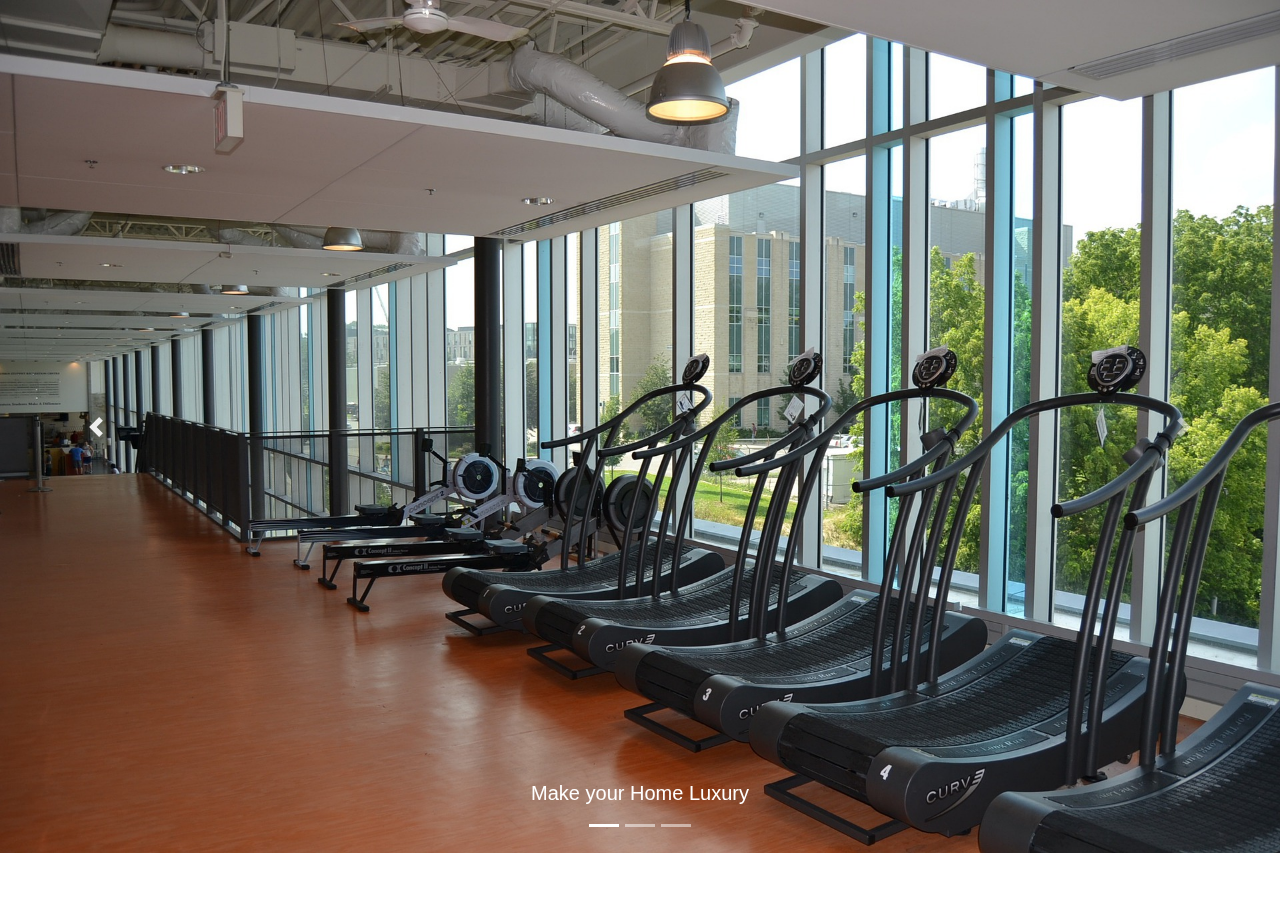
<file: images/main.html>
<!DOCTYPE html>
<html lang="en">
<head>
    <meta charset="UTF-8">
    <meta http-equiv="X-UA-Compatible" content="IE=edge">
    <meta name="viewport" content="width=device-width, initial-scale=1.0">
    <title>Document</title>
    <link rel="stylesheet" href="/style.css">

    <link rel="stylesheet" href="https://stackpath.bootstrapcdn.com/bootstrap/4.3.1/css/bootstrap.min.css" integrity="sha384-ggOyR0iXCbMQv3Xipma34MD+dH/1fQ784/j6cY/iJTQUOhcWr7x9JvoRxT2MZw1T" crossorigin="anonymous">

 

</head>
<body>

      <div id="Slider">
        <div id="headerSlider" class="carousel slide" data-bs-ride="carousel">
  <ol class="carousel-indicators">
    <li data-target="#headerSlider" data-slide-to="0" class="active"></li>
    <li data-target="#headerSlider" data-slide-to="1"></li>
    <li data-target="#headerSlider" data-slide-to="2"></li>
    </ol>
  <div class="carousel-inner">
    <div class="carousel-item active">
       <img class="d-block img-fluid" src="img1.jpg"alt="First Slide">
       <div class="carousel-caption">
              <h5>Make your Home Luxury</h5>
        </div>
    </div>
    <div class="carousel-item">
      <img class="d-block img-fluid" src="img2.jpg"alt="Second Slide">
      <div class="carousel-caption">
        <h5></h5>
      </div>
    </div>
    <div class="carousel-item">
      <img class="d-block img-fluid"  src="img3.jpg"alt="Third Slide">
      <div class="carousel-caption">
        <h5></h5>
      </div>
   </div>
    <a class="carousel-control-prev" href="#headerSlider" role="button" data-slide="prev">
      <span class="carousel-control-prev-icon" aria-hidden="true"></span>
      <span class="sr-only">Previous</span>
    </a>
    <a class="carousel-control-next" href="#headerSlider" role="button" data-slide="next">
      <span class="carousel-control-next-icon" aria-hidden="true"></span>
      <span class="sr-only">Next</span>
    </a>
  </div>

      <script src="https://code.jquery.com/jquery-3.3.1.slim.min.js" integrity="sha384-q8i/X+965DzO0rT7abK41JStQIAqVgRVzpbzo5smXKp4YfRvH+8abtTE1Pi6jizo" crossorigin="anonymous"></script>
      <script src="https://cdnjs.cloudflare.com/ajax/libs/popper.js/1.14.7/umd/popper.min.js" integrity="sha384-UO2eT0CpHqdSJQ6hJty5KVphtPhzWj9WO1clHTMGa3JDZwrnQq4sF86dIHNDz0W1" crossorigin="anonymous"></script>
      <script src="https://stackpath.bootstrapcdn.com/bootstrap/4.3.1/js/bootstrap.min.js" integrity="sha384-JjSmVgyd0p3pXB1rRibZUAYoIIy6OrQ6VrjIEaFf/nJGzIxFDsf4x0xIM+B07jRM" crossorigin="anonymous"></script>
      <script src="https://code.jquery.com/jquery-3.6.1.js" integrity="sha256-3zlB5s2uwoUzrXK3BT7AX3FyvojsraNFxCc2vC/7pNI=" crossorigin="anonymous"></script>
      <script src="https://cdnjs.cloudflare.com/ajax/libs/OwlCarousel2/2.3.4/owl.carousel.min.js" integrity="sha512-bPs7Ae6pVvhOSiIcyUClR7/q2OAsRiovw4vAkX+zJbw3ShAeeqezq50RIIcIURq7Oa20rW2n2q+fyXBNcU9lrw==" crossorigin="anonymous" referrerpolicy="no-referrer"></script>


    </body>
</html>
</file>
<file: style.css>
<!DOCTYPE html>
<html lang="en">
<head>
    <meta charset="UTF-8">
    <meta name="viewport" content="width=device-width, initial-scale=1.0">
    <title>Fitness Website | Responsive Layout</title>
    <link href="https://fonts.googleapis.com/css2?family=Exo:ital,wght@1,600;1,700&display=swap" rel="stylesheet">
    <link href="https://fonts.googleapis.com/css2?family=Lobster&display=swap" rel="stylesheet">
    <link rel="stylesheet" href="https://maxcdn.bootstrapcdn.com/bootstrap/4.5.2/css/bootstrap.min.css">
    <link rel="stylesheet" href="https://cdnjs.cloudflare.com/ajax/libs/font-awesome/6.2.0/css/all.min.css">
    <link href="https://fonts.googleapis.com/css2?family=Montserrat:wght@400;500&display=swap" rel="stylesheet">
    <link href="https://cdnjs.cloudflare.com/ajax/libs/OwlCarousel2/2.3.4/assets/owl.carousel.css" rel="stylesheet">
    <link href="https://cdnjs.cloudflare.com/ajax/libs/OwlCarousel2/2.3.4/assets/owl.theme.default.css" rel="stylesheet">
    <link rel="stylesheet" href="https://cdnjs.cloudflare.com/ajax/libs/twitter-bootstrap/5.1.3/css/bootstrap.min.css">
    <link rel="stylesheet" type="text/css" href="https://cdnjs.cloudflare.com/ajax/libs/fancybox/3.5.7/jquery.fancybox.css">
    <link rel="stylesheet" href="/style.css">
</head>
<body>
    <!-- Header & Navbar -->
    <header>
        <a href="#" class="brand"><img src="images/pic1.png" alt="Fitness Logo"></a>
        
        <!-- Hamburger Menu Button -->
        <div class="menu-toggle">
            <i class="fas fa-bars"></i>
        </div>
        
        <div class="menu">
            <div class="close-btn">
                <i class="fas fa-times"></i>
            </div>
            <a href="#">Home</a>
            <a href="#">Services</a>
            <a href="#">About</a>
            <a href="#">Blog</a>
            <a href="#">Contact</a>
        </div>
    </header>

    <!-- Hero Slider Section -->
    <div id="wrapper">
        <div class="owl-carousel" id="slider-area">
            <div style="background-image: url(images/img11.jpg)"></div>
            <div style="background-image: url(images/img3.jpg)"></div>
            <div style="background-image: url(images/img10.jpg)"></div>
            <div style="background-image: url(images/img6.jpg)"></div>
        </div>

        <div class="slider-text">
            <h2>Get Fit Your <span>Life</span></h2>
            <p>Lorem ipsum dolor sit amet, consectetur adipisicing elit. Iusto, beatae.</p>
            <button class="btn-join" style="--clr:#1e9bff"><span>Join Now</span></button>
        </div>
    </div>

    <!-- Gallery Section -->
    <section class="gallery-section">
        <div class="container">
            <h2 class="section-title">Our <span>Gallery</span></h2>
            <div class="row">
                <div class="col-sm-6 col-md-4">
                    <div class="gallery-item">
                        <a href="images/img5.jpg" class="fancybox" data-fancybox="gallery1">
                            <img src="images/img5.jpg" alt="Gallery Image 1">
                        </a>
                    </div>
                </div>
                <div class="col-sm-6 col-md-4">
                    <div class="gallery-item">
                        <a href="images/img6.jpg" class="fancybox" data-fancybox="gallery1">
                            <img src="images/img6.jpg" alt="Gallery Image 2">
                        </a>
                    </div>
                </div>
                <div class="col-sm-6 col-md-4">
                    <div class="gallery-item">
                        <a href="images/img7.jpg" class="fancybox" data-fancybox="gallery1">
                            <img src="images/img7.jpg" alt="Gallery Image 3">
                        </a>
                    </div>
                </div>
                <div class="col-sm-6 col-md-4">
                    <div class="gallery-item">
                        <a href="images/img8.jpg" class="fancybox" data-fancybox="gallery1">
                            <img src="images/img8.jpg" alt="Gallery Image 4">
                        </a>
                    </div>
                </div>
                <div class="col-sm-6 col-md-4">
                    <div class="gallery-item">
                        <a href="images/img9.jpg" class="fancybox" data-fancybox="gallery1">
                            <img src="images/img9.jpg" alt="Gallery Image 5">
                        </a>
                    </div>
                </div>
                <div class="col-sm-6 col-md-4">
                    <div class="gallery-item">
                        <a href="images/img10.jpg" class="fancybox" data-fancybox="gallery1">
                            <img src="images/img10.jpg" alt="Gallery Image 6">
                        </a>
                    </div>
                </div>
            </div>
        </div>
    </section>

    <!-- Pricing Section -->
    <section class="pricing-section">
        <div class="container">
            <h2 class="section-title">Our <span>Packages</span></h2>
            <div class="row">
                <div class="col-lg-4">
                    <div class="single-pricing">
                        <div class="deal-type">standard</div>
                        <div class="deal-amount">
                            <div class="price">
                                <span class="money"><sup>$</sup>19</span>
                            </div>
                            <h4>/Year</h4>
                        </div>
                        <ul class="single-deal">
                            <li>6 Days In A Week</li>
                            <li>Personal Training</li>
                            <li style="opacity: 40%;">01 Sweatshirt</li>
                            <li style="opacity: 40%;">Whey Protien & 1 Bottle</li>
                            <li style="opacity: 40%;">Access to Videos</li>
                        </ul>
                        <button class="pricing-btn">Purchase Now</button>
                    </div>
                </div>
                <div class="col-lg-4">
                    <div class="single-pricing">
                        <div class="deal-type">Business</div>
                        <div class="deal-amount">
                            <div class="price">
                                <span class="money"><sup>$</sup>29</span>
                            </div>
                            <h4>/Year</h4>
                        </div>
                        <ul class="single-deal">
                            <li>6 Days In A Week</li>
                            <li>Personal Training</li>
                            <li>01 Sweatshirt</li>
                            <li style="opacity: 40%;">Whey Protien & 1 Bottle</li>
                            <li style="opacity: 40%;">Access to Videos</li>
                        </ul>
                        <button class="pricing-btn">Purchase Now</button>
                    </div>
                </div>
                <div class="col-lg-4">
                    <div class="single-pricing">
                        <div class="deal-type">premium</div>
                        <div class="deal-amount">
                            <div class="price">
                                <span class="money"><sup>$</sup>39</span>
                            </div>
                            <h4>/Year</h4>
                        </div>
                        <ul class="single-deal">
                            <li>6 Days In A Week</li>
                            <li>Personal Training</li>
                            <li>01 Sweatshirt</li>
                            <li>Whey Protien & 1 Bottle</li>
                            <li>Access to Videos</li>
                        </ul>
                        <button class="pricing-btn">Purchase Now</button>
                    </div>
                </div>
            </div>
        </div>
    </section>

    <!-- BMI Calculator Section -->
    <section class="bmi-section">
        <div class="container">
            <h2 class="section-title">BMI <span>Calculator</span></h2>
            <div id="bmi-container">
                <div id="calculator">
                    <h2>Calculate</h2>
                    <input type="text" id="weight" placeholder="Weight in KG">
                    <input type="text" id="height" placeholder="Height in CM">
                    <input type="submit" value="Calculate" id="calculate">
                    <div id="yourBMI">Your BMI Is: <span>00</span></div>
                </div>
                <div id="guide">
                    <h2>GUIDE</h2>
                    <ul>
                        <li>Under Weight = Less Than 18.5 BMI</li>
                        <li>Normal Weight = 18.5 To 24.9 BMI</li>
                        <li>Over Weight = 25 To 29.9 BMI</li>
                        <li>Obesity = 30 or Greater BMI</li>
                    </ul>
                </div>
            </div>
        </div>
    </section>

    <!-- Contact Section -->
    <section class="contact-section">
        <div class="container">
            <h2 class="section-title">Contact <span>Us</span></h2>
            <div class="row">
                <div class="col-md-6">
                    <div class="contact-form">
                        <div class="form-group">
                            <input type="text" name="name" class="form-control" placeholder="Enter your name">
                        </div>
                        <div class="form-group">
                            <input type="email" name="email" class="form-control" placeholder="Enter your email">
                            <small class="form-text">We'll never share your email with anyone else.</small>
                        </div>
                        <div class="form-group">
                            <textarea class="form-control" name="message" placeholder="Enter your message" rows="5"></textarea>
                        </div>
                        <button type="submit" class="pricing-btn">Submit</button>
                    </div>
                </div>
                <div class="col-md-6">
                    <div class="map-container">
                        <iframe width="100%" height="500" frameborder="0" scrolling="no" marginheight="0" marginwidth="0" src="https://maps.google.com/maps?width=100%&amp;height=600&amp;hl=en&amp;q=aptech%20garden+(My%20Business%20Name)&amp;t=&amp;z=14&amp;ie=UTF8&amp;iwloc=B&amp;output=embed"></iframe>
                    </div>
                </div>
            </div>
        </div>
    </section>

    <!-- Footer -->
    <footer>
        <div class="container">
            <div class="row">
                <div class="col-md-4">
                    <div class="footer-about">
                        <div class="footer-logo">
                            <img src="images/pic1.png" alt="Footer Logo">
                        </div>
                        <p>We are special Personal Training Program. Join Now Samm Fitness. Try our premium services.</p>
                        <div class="social-icons">
                            <a href="#"><i class="fab fa-facebook-f"></i></a>
                            <a href="#"><i class="fab fa-instagram"></i></a>
                            <a href="#"><i class="fab fa-youtube"></i></a>
                            <a href="#"><i class="fab fa-twitter"></i></a>
                            <a href="#"><i class="fab fa-linkedin-in"></i></a>
                        </div>
                    </div>
                </div>
                <div class="col-md-2">
                    <div class="footer-links">
                        <h3>Services</h3>
                        <ul>
                            <li><a href="#">Personal Training</a></li>
                            <li><a href="#">Group Classes</a></li>
                            <li><a href="#">Nutrition Plans</a></li>
                            <li><a href="#">Online Coaching</a></li>
                        </ul>
                    </div>
                </div>
                <div class="col-md-2">
                    <div class="footer-links">
                        <h3>Links</h3>
                        <ul>
                            <li><a href="#">About</a></li>
                            <li><a href="#">Services</a></li>
                            <li><a href="#">Our Policy</a></li>
                            <li><a href="#">Help</a></li>
                        </ul>
                    </div>
                </div>
                <div class="col-md-4">
                    <div class="footer-contact">
                        <h3>Contact</h3>
                        <p><i class="fas fa-map-marker-alt"></i> FF-42, Procube Avenue, NY, USA</p>
                        <p><i class="fas fa-phone"></i> +92 3052237725</p>
                        <p><i class="fas fa-envelope"></i> info@fitness.com</p>
                    </div>
                </div>
            </div>
            <div class="copyright">
                <p>&copy; 2025 Fitness Website. All Rights Reserved.</p>
                    <p>Designed by <a href="#">Abdul Samad💖</a></p>
            </div>
        </div>
    </footer>

    <!-- Scripts -->
    <script src="https://ajax.googleapis.com/ajax/libs/jquery/3.5.1/jquery.min.js"></script>
    <script src="https://cdnjs.cloudflare.com/ajax/libs/OwlCarousel2/2.3.4/owl.carousel.min.js"></script>
    <script src="https://cdnjs.cloudflare.com/ajax/libs/fancybox/3.5.7/jquery.fancybox.min.js"></script>
    <script src="script.js"></script>
</body>
</html>


<style>
    /* Base Styles */
body {
    margin: 0;
    padding: 0;
    background-color: hsl(180, 12%, 26%);
    font-family: 'Montserrat', sans-serif;
}

/* Header & Navbar */
header {
    z-index: 999;
    position: fixed;
    top: 0;
    left: 0;
    width: 100%;
    display: flex;
    justify-content: space-between;
    align-items: center;
    padding: 20px 10px;
    transition: 0.6s;
    background: rgba(0, 0, 0, 0.3);
}

header.sticky {
    background: #1483D5;
    padding: 15px 15px;
}

header .brand img {
    width: 200px;
}

.menu-toggle {
    display: none;
    cursor: pointer;
    font-size: 25px;
    color: white;
    z-index: 1000;
}

.close-btn {
    display: none;
    position: absolute;
    top: 20px;
    right: 20px;
    font-size: 25px;
    color: white;
    cursor: pointer;
}

.menu {
    display: flex;
    align-items: center;
}

.menu a {
    color: #fff;
    font-size: 18px;
    font-weight: 500;
    text-decoration: none;
    margin: 0 20px;
    padding: 5px 10px;
    border-radius: 20px;
    transition: all 0.3s;
}

.menu a:hover {
    color: #000;
    background: #fff;
}

/* Slider Section */
#wrapper {
    height: 100vh;
    position: relative;
}

#slider-area {
    position: absolute;
    height: 100vh;
    width: 100%;
    top: 0;
    left: 0;
    z-index: -1;
}

#slider-area::after {
    content: '';
    position: absolute;
    top: 0;
    left: 0;
    width: 100%;
    height: 100%;
    background: rgba(0, 0, 0, 0.5);
}

#slider-area .owl-item div {
    height: 100vh;
    width: 100%;
    background-repeat: no-repeat;
    background-size: cover;
    background-position: center center;
}

.slider-text {
    position: absolute;
    top: 50%;
    left: 50%;
    transform: translate(-50%, -50%);
    text-align: center;
    width: 90%;
}

.slider-text h2 {
    font-size: 55px;
    margin: 0;
    color: #fff;
    text-transform: uppercase;
}

.slider-text h2 span {
    color: #1483D5;
}

.slider-text p {
    font-size: 18px;
    color: #fff;
    margin-bottom: 30px;
}

/* Button Styles */
.btn-join {
    position: relative;
    background: #444;
    color: #fff;
    text-decoration: none;
    text-transform: uppercase;
    font-size: 1.2em;
    letter-spacing: 0.1em;
    padding: 12px 30px;
    cursor: pointer;
    transition: 0.5s;
    border: none;
    outline: none;
}

.btn-join:hover {
    letter-spacing: 0.25em;
    background: var(--clr);
    color: var(--clr);
    box-shadow: 0 0 35px var(--clr);
}

.btn-join::before {
    content: '';
    position: absolute;
    inset: 2px;
    background: black;
}

.btn-join span {
    position: relative;
    z-index: 1;
}

.btn-join i {
    position: absolute;
    inset: 0;
    display: block;
}

.btn-join i::before {
    content: '';
    position: absolute;
    top: -3.5px;
    left: 80%;
    width: 10px;
    height: 5px;
    border: 2px solid var(--clr);
    background: black;
    transform: translateX(-50%);
    transition: 0.5s;
}

.btn-join:hover i::before {
    width: 20px;
    left: 20%;
}

.btn-join i::after {
    content: '';
    position: absolute;
    bottom: -3.5px;
    left: 20%;
    width: 10px;
    height: 5px;
    border: 2px solid var(--clr);
    background: black;
    transition: 0.5s;
}

.btn-join:hover i::after {
    width: 20px;
    left: 80%;
}

/* Gallery Section */
.gallery-section {
    padding: 80px 0;
    background-color: hsl(180, 12%, 26%);
}

.section-title {
    text-align: center;
    font-family: 'Exo', sans-serif;
    font-weight: bold;
    font-size: 40px;
    margin-bottom: 60px;
    color: #fff;
}

.section-title span {
    font-size: 50px;
    color: #1483D5;
    font-family: 'Lobster', cursive;
}

.gallery-item {
    transition: all 0.5s ease;
    margin-bottom: 15px;
    padding: 0 10px;
}

.gallery-item:hover {
    filter: brightness(80%);
}

.gallery-item img {
    width: 100%;
    height: 100%;
    object-fit: cover;
    border-radius: 5px;
}

/* Pricing Section */
.pricing-section {
    padding: 80px 0;
    background-color: hsl(180, 12%, 26%);
}

.single-pricing {
    background: #fff;
    box-shadow: rgba(17, 12, 46, 0.15) 0 48px 100px 0;
    transition: all 0.5s ease;
    margin-bottom: 30px;
    border-radius: 10px;
    overflow: hidden;
}

.deal-type {
    background: linear-gradient(to bottom, #1483D5, rgb(11, 78, 155));
    padding: 15px 0;
    font-size: 20px;
    text-transform: uppercase;
    font-weight: 900;
    letter-spacing: 2px;
    color: #fff;
    text-align: center;
}

.deal-amount {
    clip-path: polygon(0 0, 100% 0%, 100% 52%, 50% 100%, 0% 50%);
    background: linear-gradient(to right, #1483D5, rgb(11, 78, 155));
    padding: 25px 0;
    color: #fff;
    text-align: center;
}

.price .money {
    font-size: 60px;
    font-weight: 900;
}

.price .money sup {
    font-size: 40px;
    font-weight: 500;
}

.single-deal {
    padding: 15px 0;
    list-style: none;
    text-align: center;
}

.single-deal li {
    padding: 8px 0;
    font-size: 16px;
}

.pricing-btn {
    display: block;
    width: 80%;
    margin: 20px auto;
    padding: 10px 0;
    background: linear-gradient(to right, rgb(11, 78, 155), #1483D5);
    border: none;
    font-weight: 900;
    text-transform: uppercase;
    color: #fff;
    transition: all 0.5s;
    border-radius: 5px;
}

.pricing-btn:hover {
    box-shadow: 0 0 35px #1e9bff;
    background: #1483D5;
    transform: translateY(-3px);
}

/* BMI Calculator */
.bmi-section {
    padding: 80px 0;
    background-color: hsl(180, 12%, 26%);
}

#bmi-container {
    height: 400px;
    width: 700px;
    background: rgb(233, 228, 228);
    display: flex;
    flex-direction: row;
    border-radius: 40px 0;
    box-shadow: 2px 2px 4px #00000010, -2px -2px 4px #00000010;
    margin: 0 auto;
}

#calculator, #guide {
    height: 400px;
    width: 350px;
    padding: 20px;
}

#guide {
    background: #1483D5;
    border-radius: 0 0 40px 0;
}

#calculator h2, #guide h2 {
    text-align: center;
    font-size: 30px;
    margin: 20px 0;
    color: #1483D5;
}

#guide h2 {
    color: #000;
    letter-spacing: 2px;
}

#calculator input[type="text"] {
    height: 45px;
    width: 100%;
    margin: 10px 0;
    padding: 0 15px;
    border: 2px solid #1483D5;
    outline: none;
    background: #f3f8ff;
    color: #1483D5;
    font-size: 15px;
    font-weight: 800;
    border-radius: 5px;
}

#calculator input[type="submit"] {
    height: 50px;
    margin: 20px 0;
    width: 100%;
    border: none;
    outline: none;
    background: #1483D5;
    color: #fff;
    font-size: 15px;
    font-weight: 800;
    transition: 0.5s;
    border-radius: 5px;
    cursor: pointer;
}

#calculator input[type="submit"]:hover {
    background: rgb(190, 190, 190);
    color: #1483D5;
}

#calculator #yourBMI {
    font-size: 20px;
    color: #1483D5;
    font-weight: 800;
    text-align: center;
}

#guide ul {
    padding: 0;
    list-style: none;
}

#guide ul li {
    padding: 10px 0;
    font-size: 16px;
}

/* Contact Section */
.contact-section {
    padding: 80px 0;
    background-color: hsl(180, 12%, 26%);
}

.contact-form {
    padding: 30px;
    background: rgba(255, 255, 255, 0.1);
    border-radius: 10px;
}

.form-control {
    background: rgba(255, 255, 255, 0.1);
    border: none;
    color: white;
    margin-bottom: 20px;
}

.form-control::placeholder {
    color: rgba(255, 255, 255, 0.7);
}

.map-container {
    height: 100%;
    border-radius: 10px;
    overflow: hidden;
}

/* Footer */
footer {
    background-color: #000;
    padding: 60px 0 20px;
}

.footer-logo img {
    width: 150px;
    margin-bottom: 20px;
}

.footer-about p {
    color: #fff;
    margin-bottom: 20px;
}

.social-icons a {
    display: inline-block;
    width: 40px;
    height: 40px;
    background: rgba(255, 255, 255, 0.1);
    color: #fff;
    border-radius: 50%;
    text-align: center;
    line-height: 40px;
    margin-right: 10px;
    transition: all 0.3s;
}

.social-icons a:hover {
    background: #1483D5;
    transform: translateY(-5px);
}

.footer-links h3 {
    color: #1483D5;
    margin-bottom: 20px;
    font-size: 20px;
}

.footer-links ul {
    list-style: none;
    padding: 0;
}

.footer-links li {
    margin-bottom: 10px;
}

.footer-links a {
    color: #fff;
    text-decoration: none;
    transition: all 0.3s;
}

.footer-links a:hover {
    color: #1483D5;
    padding-left: 5px;
}

.footer-contact p {
    color: #fff;
    margin-bottom: 15px;
    display: flex;
    align-items: center;
}

.footer-contact i {
    margin-right: 10px;
    color: #1483D5;
}

.copyright {
    text-align: center;
    color: #fff;
    padding-top: 20px;
    margin-top: 40px;
    border-top: 1px solid rgba(255, 255, 255, 0.1);
}

/* Responsive Styles */
@media (max-width: 1200px) {
    header {
        padding: 20px 50px;
    }
}

@media (max-width: 992px) {
    header {
        padding: 15px 30px;
    }
    
    .menu a {
        font-size: 16px;
        margin: 0 15px;
    }
    
    #bmi-container {
        width: 90%;
    }
}

@media (max-width: 768px) {
    header {
        padding: 15px 20px;
    }
    
    header .brand img {
        width: 150px;
    }
    
    .menu-toggle {
        display: block;
    }
    
    .menu {
        position: fixed;
        top: 0;
        right: -100%;
        width: 80%;
        max-width: 300px;
        height: 100vh;
        background: #1483D5;
        flex-direction: column;
        justify-content: center;
        align-items: center;
        transition: 0.5s;
        z-index: 999;
    }
    
    .menu.active {
        right: 0;
    }
    
    .menu a {
        margin: 15px 0;
        font-size: 18px;
    }
    
    .close-btn {
        display: block;
    }
    
    #slider-area .owl-item div {
        height: 70vh;
    }
    
    #wrapper {
        height: 70vh;
    }
    
    .slider-text h2 {
        font-size: 40px;
    }
    
    .slider-text p {
        font-size: 16px;
    }
    
    .btn-join {
        font-size: 1em;
        padding: 10px 25px;
    }
    
    #bmi-container {
        flex-direction: column;
        height: auto;
    }
    
    #calculator, #guide {
        width: 100%;
    }
    
    #guide {
        border-radius: 0 0 40px 0;
    }
}

@media (max-width: 576px) {
    .slider-text h2 {
        font-size: 30px;
    }
    
    .section-title {
        font-size: 35px;
    }
    
    .section-title span {
        font-size: 40px;
    }
    
    .footer-logo img {
        width: 120px;
    }
    
    .footer-links h3 {
        font-size: 18px;
    }
}
</style>
</file>
